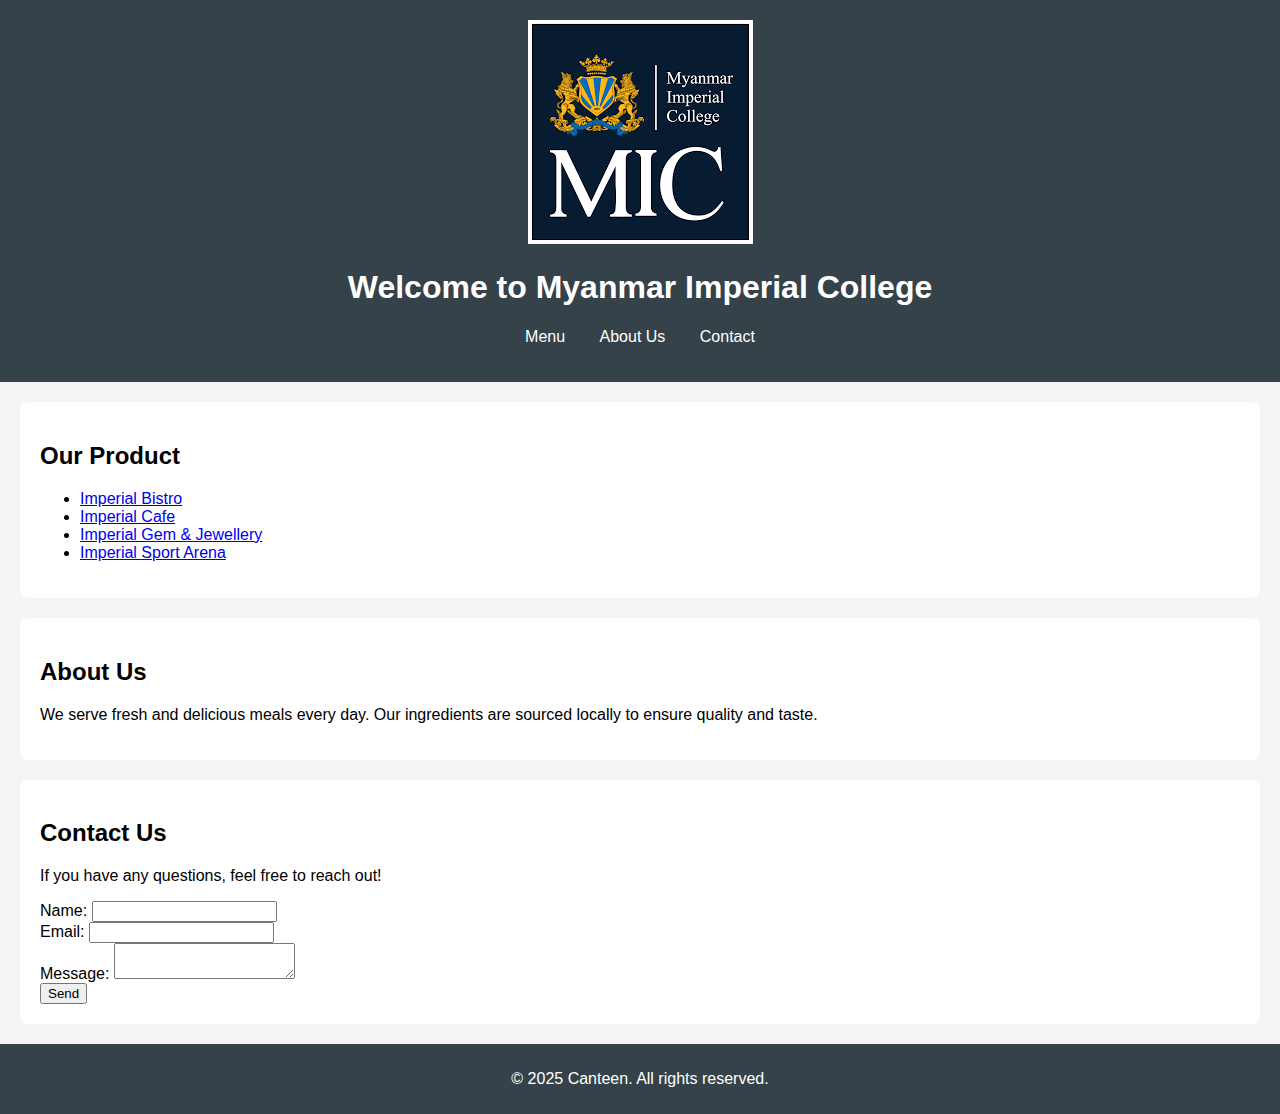
<file: index.html>
<!DOCTYPE html>
<html lang="en">
<head>
    <meta charset="UTF-8">
    <meta name="viewport" content="width=device-width, initial-scale=1.0">
    <title>Today Canteen Menu</title>
    <link rel="stylesheet" href="styles.css">
</head>
<body>
    <header>
        <img src="image.jpg/download.jpg" alt="Coffee Image 1">
        <h1>Welcome to Myanmar Imperial College</h1>
        
        <nav>
            <ul>
                <li><a href="#menu">Menu</a></li>
                <li><a href="https://www.google.com/maps/place/Myanmar+Imperial+University/@16.7894172,96.1514113,17z/data=!3m1!4b1!4m6!3m5!1s0x30c1eb626a15c5e3:0xfe0c130a84a83dff!8m2!3d16.7894172!4d96.1514113!16s%2Fg%2F11cr_pg1xw?entry=ttu&g_ep=EgoyMDI1MDIxOS4xIKXMDSoASAFQAw%3D%3D">About Us</a></li>
                <li><a href="#contact">Contact</a></li>
            </ul>
        </nav>
    </header>

    <section id="menu">
        <h2>Our Product</h2>
        <ul>
            <li><a href="Imperial Bistro.html">Imperial Bistro</a> </li>

            <li><a href="Imperial cafe.html">Imperial Cafe</a> </li>
            
            <li><a href="Imperial Gem & Jewellery.html">Imperial Gem & Jewellery </a> </li>

            <li><a href="Imperial Sport Arena.html">Imperial Sport Arena </a> </li>
        </ul>
    </section>

    <section id="about">
        <h2>About Us</h2>
        <p>We serve fresh and delicious meals every day. Our ingredients are sourced locally to ensure quality and taste.</p>
        
    </section>

    <section id="contact">
        <h2>Contact Us</h2>
        <p>If you have any questions, feel free to reach out!</p>
        <form>
            <label for="name">Name:</label>
            <input type="text" id="name" name="name" required>
            <br>
            <label for="email">Email:</label>
            <input type="email" id="email" name="email" required>
            <br>
            <label for="message">Message:</label>
            <textarea id="message" name="message" required></textarea>
            <br>
            <button type="submit">Send</button>
        </form>
    </section>

    <footer>
        <p>&copy; 2025 Canteen. All rights reserved.</p>
    </footer>
</body>
</html>
</file>
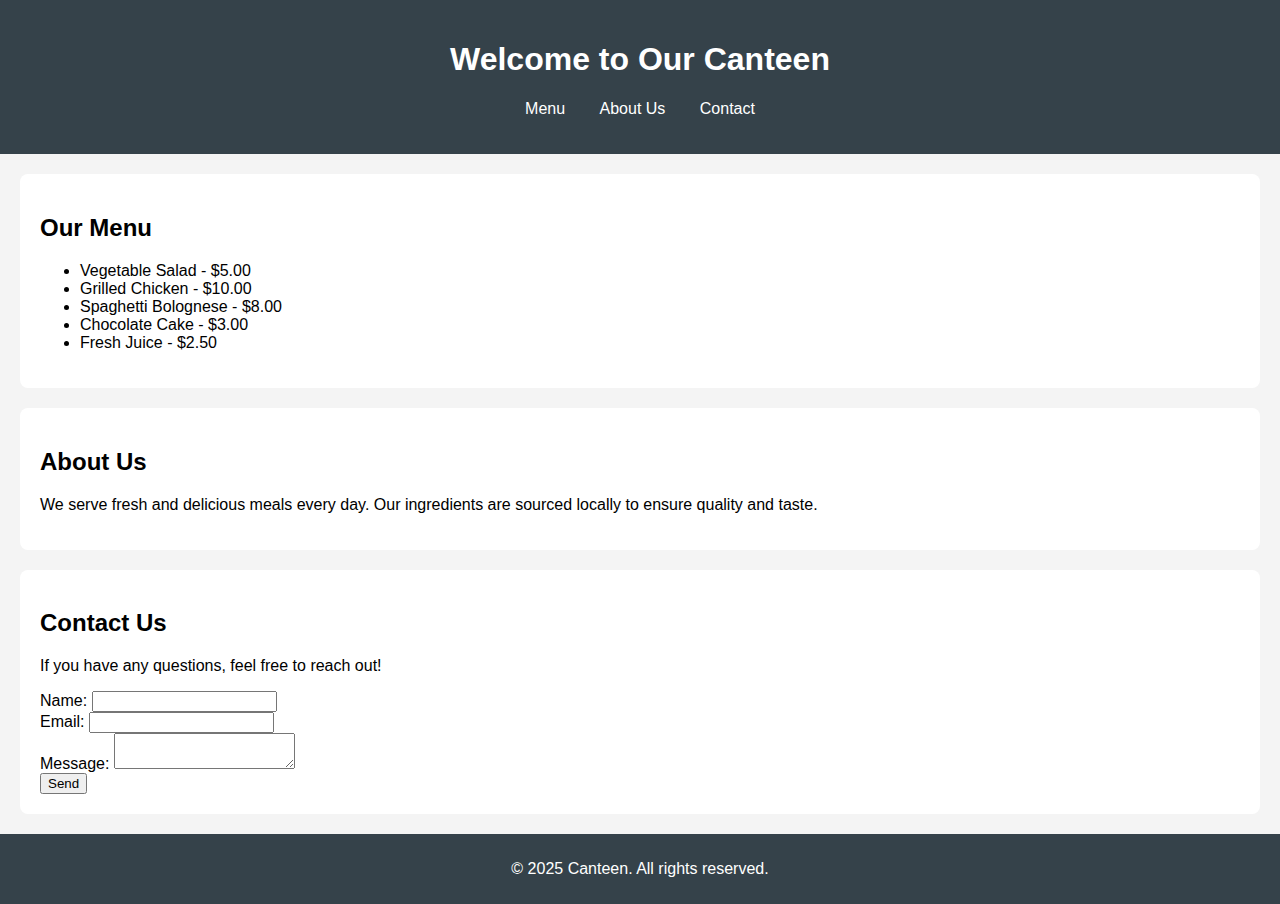
<file: canteen.html>
<!DOCTYPE html>
<html lang="en">
<head>
    <meta charset="UTF-8">
    <meta name="viewport" content="width=device-width, initial-scale=1.0">
    <title>Canteen Menu</title>
    <link rel="stylesheet" href="styles.css">
</head>
<body>
    <header>
        <h1>Welcome to Our Canteen</h1>
        <nav>
            <ul>
                <li><a href="#menu">Menu</a></li>
                <li><a href="#about">About Us</a></li>
                <li><a href="#contact">Contact</a></li>
            </ul>
        </nav>
    </header>

    <section id="menu">
        <h2>Our Menu</h2>
        <ul>
            <li>Vegetable Salad - $5.00</li>
            <li>Grilled Chicken - $10.00</li>
            <li>Spaghetti Bolognese - $8.00</li>
            <li>Chocolate Cake - $3.00</li>
            <li>Fresh Juice - $2.50</li>
        </ul>
    </section>

    <section id="about">
        <h2>About Us</h2>
        <p>We serve fresh and delicious meals every day. Our ingredients are sourced locally to ensure quality and taste.</p>
    </section>

    <section id="contact">
        <h2>Contact Us</h2>
        <p>If you have any questions, feel free to reach out!</p>
        <form>
            <label for="name">Name:</label>
            <input type="text" id="name" name="name" required>
            <br>
            <label for="email">Email:</label>
            <input type="email" id="email" name="email" required>
            <br>
            <label for="message">Message:</label>
            <textarea id="message" name="message" required></textarea>
            <br>
            <button type="submit">Send</button>
        </form>
    </section>

    <footer>
        <p>&copy; 2025 Canteen. All rights reserved.</p>
    </footer>
</body>
</html>
</file>
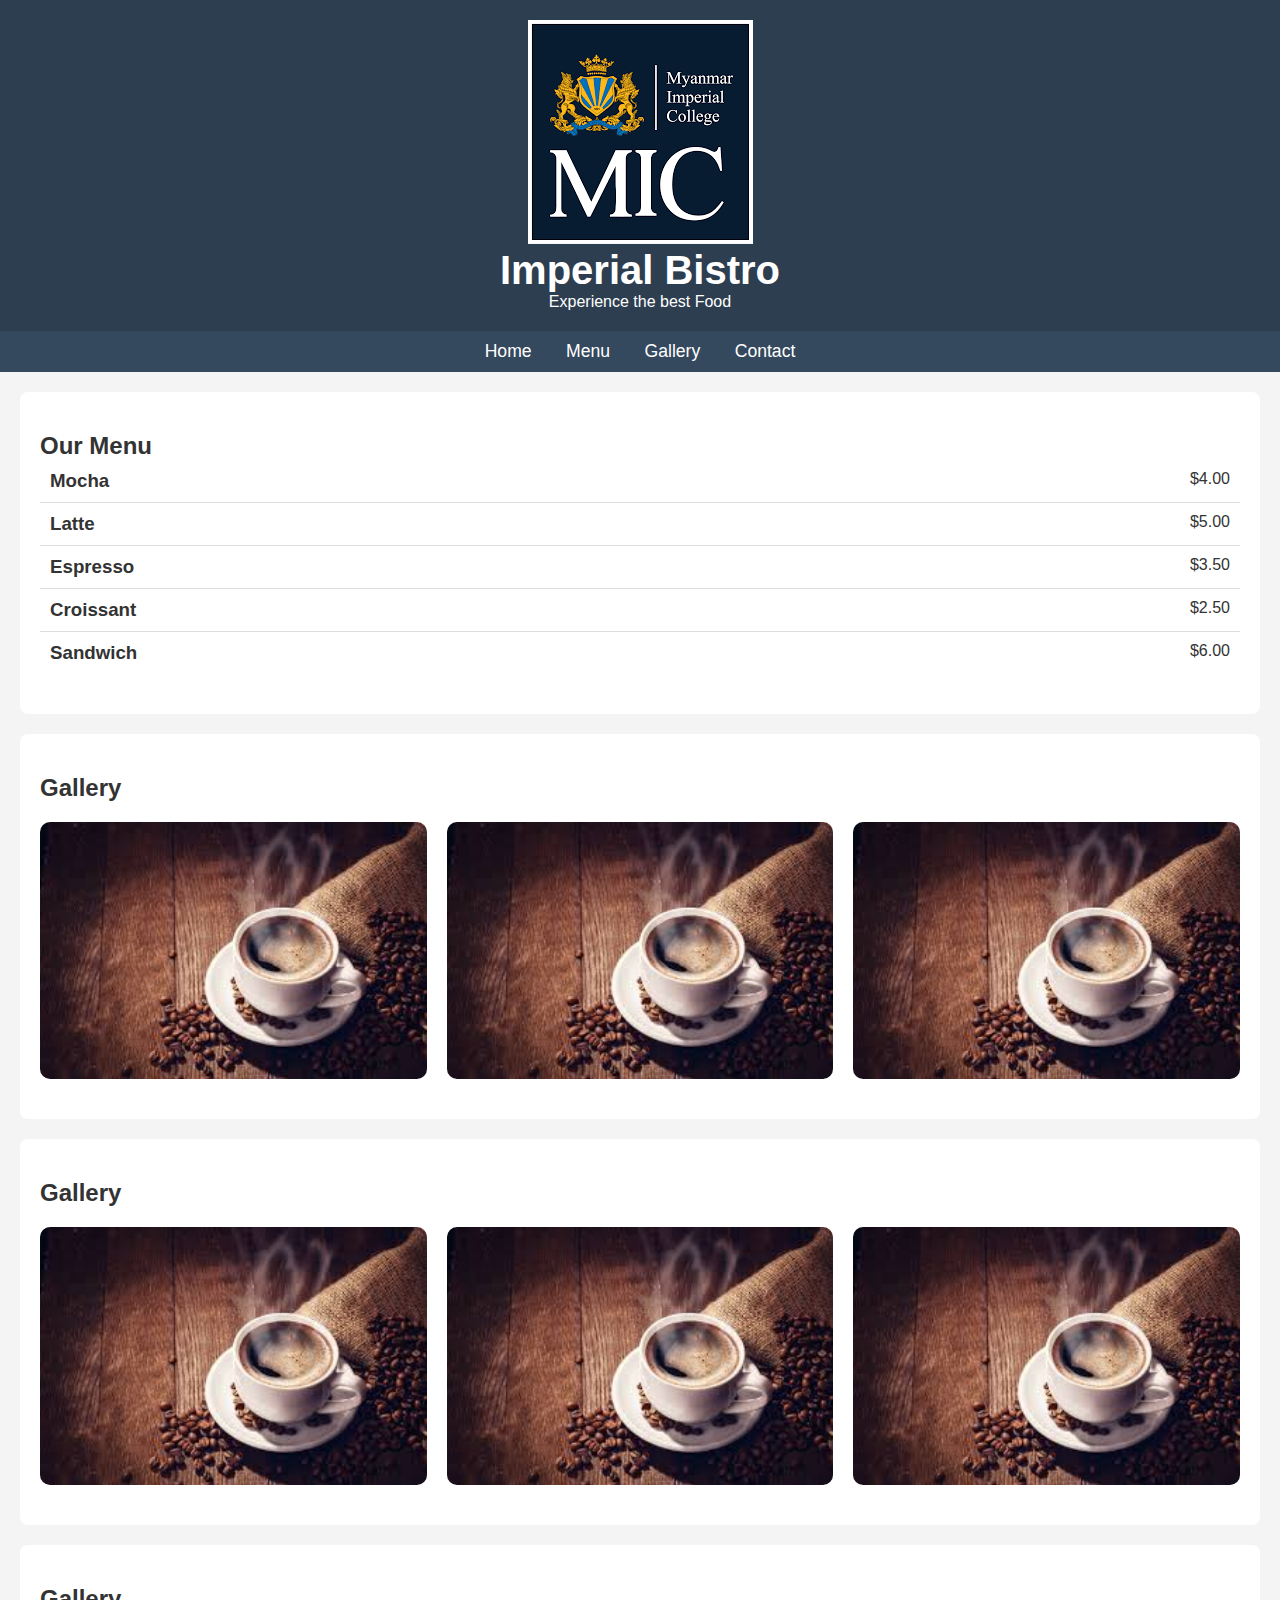
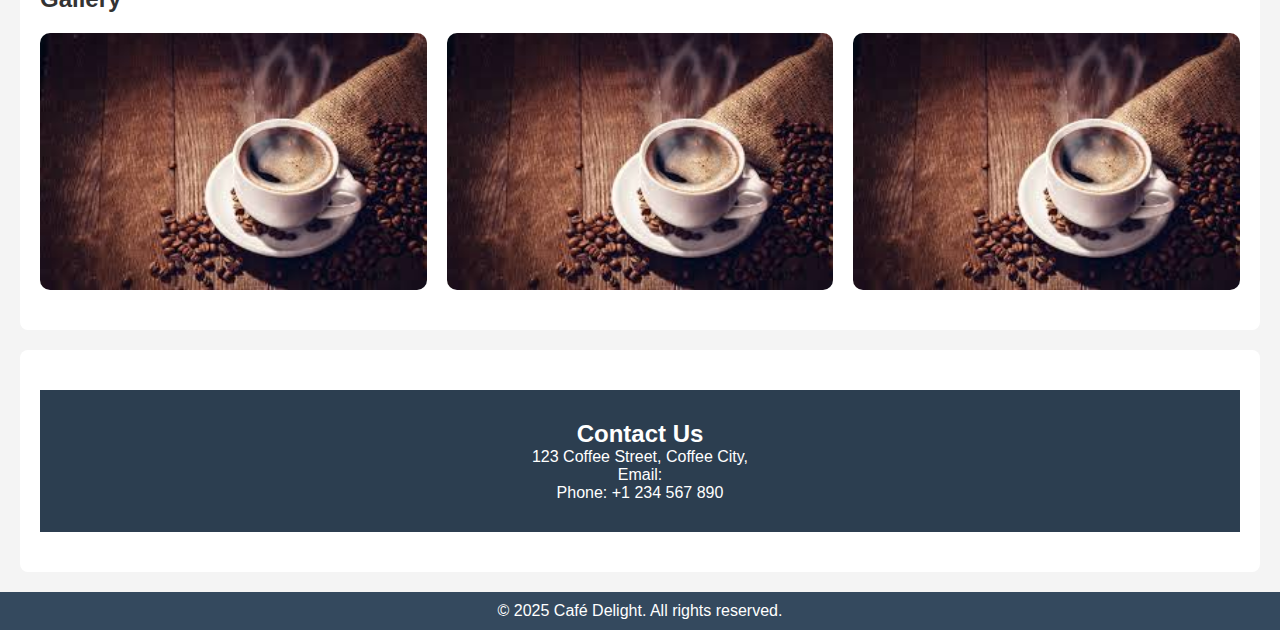
<file: Imperial Bistro.html>
<!DOCTYPE html>
<html lang="en">

<head>
    <meta charset="UTF-8">
    <meta name="viewport" content="width=device-width, initial-scale=1.0">
    <meta http-equiv="X-UA-Compatible" content="ie=edge">
    <title>Imperial Bistro</title>
    <link rel="stylesheet" href="styles.css">
    <style>
        /* Basic reset */
        * {
            margin: 0;
            padding: 0;
            box-sizing: border-box;
        }

        body {
            font-family: Arial, sans-serif;
            background-color: #f4f4f4;
            color: #333;
        }

        header {
            background-color: #2c3e50;
            padding: 20px 0;
            text-align: center;
            color: #fff;
        }

        header h1 {
            font-size: 2.5rem;
        }

        nav {
            background-color: #34495e;
            padding: 10px 0;
            text-align: center;
        }

        nav a {
            color: #fff;
            margin: 0 15px;
            text-decoration: none;
            font-size: 1.1rem;
        }

        nav a:hover {
            color: #ecf0f1;
        }

        section {
            padding: 40px 20px;
        }

        .menu-item {
            display: flex;
            justify-content: space-between;
            padding: 10px;
            border-bottom: 1px solid #ddd;
        }

        .menu-item:last-child {
            border-bottom: none;
        }

        .menu-item h3 {
            margin-right: 20px;
        }

        .gallery img {
            width: 100%;
            height: auto;
            border-radius: 10px;
        }

        .gallery {
            display: grid;
            grid-template-columns: repeat(3, 1fr);
            gap: 20px;
            padding-top: 20px;
        }

        .contact-info {
            display: flex;
            flex-direction: column;
            text-align: center;
            padding: 30px 0;
            background-color: #2c3e50;
            color: #fff;
        }

        footer {
            background-color: #34495e;
            padding: 10px 0;
            text-align: center;
            color: #fff;
        }
    </style>
</head>

<body>
    <header>
        <img src="image.jpg/download.jpg" alt="Coffee Image 1">
        <h1>Imperial Bistro</h1>
        <p>Experience the best Food </p>
    </header>

    <nav>
        <a href="index.html">Home</a>
        <a href="#menu">Menu</a>
        <a href="#gallery">Gallery</a>
        <a href="#contact">Contact</a>
    </nav>

    <section id="menu">
        <h2>Our Menu</h2>
        <div class="menu-item">
            <h3>Mocha</h3>
            <span>$4.00</span>
        </div>
        <div class="menu-item">
            <h3>Latte</h3>
            <span>$5.00</span>
        </div>
        <div class="menu-item">
            <h3>Espresso</h3>
            <span>$3.50</span>
        </div>
        <div class="menu-item">
            <h3>Croissant</h3>
            <span>$2.50</span>
        </div>
        <div class="menu-item">
            <h3>Sandwich</h3>
            <span>$6.00</span>
        </div>
    </section>

    <section id="gallery">
        <h2>Gallery</h2>
        <div class="gallery">
            <img src="image.jpg/1.jpg" alt="Coffee Image 1">
            
             <img src="image.jpg/1.jpg" alt="Coffee Image 1">
            <img src="image.jpg/1.jpg" alt="Coffee Image 1">
        </div>
    </section>
     <section id="gallery">
        <h2>Gallery</h2>
        <div class="gallery">
            <img src="image.jpg/1.jpg" alt="Coffee Image 1">
            
             <img src="image.jpg/1.jpg" alt="Coffee Image 1">
            <img src="image.jpg/1.jpg" alt="Coffee Image 1">
        </div>
    </section>
     <section id="gallery">
        <h2>Gallery</h2>
        <div class="gallery">
            <img src="image.jpg/1.jpg" alt="Coffee Image 1">
            
             <img src="image.jpg/1.jpg" alt="Coffee Image 1">
            <img src="image.jpg/1.jpg" alt="Coffee Image 1">
        </div>
    </section>

    <section id="contact">
        <div class="contact-info">
            <h2>Contact Us</h2>
            <p>123 Coffee Street, Coffee City,</p>
            <p>Email: </p>
            <p>Phone: +1 234 567 890</p>
        </div>
    </section>

    <footer>
        <p>&copy; 2025 Café Delight. All rights reserved.</p>
    </footer>
</body>

</html>
</file>
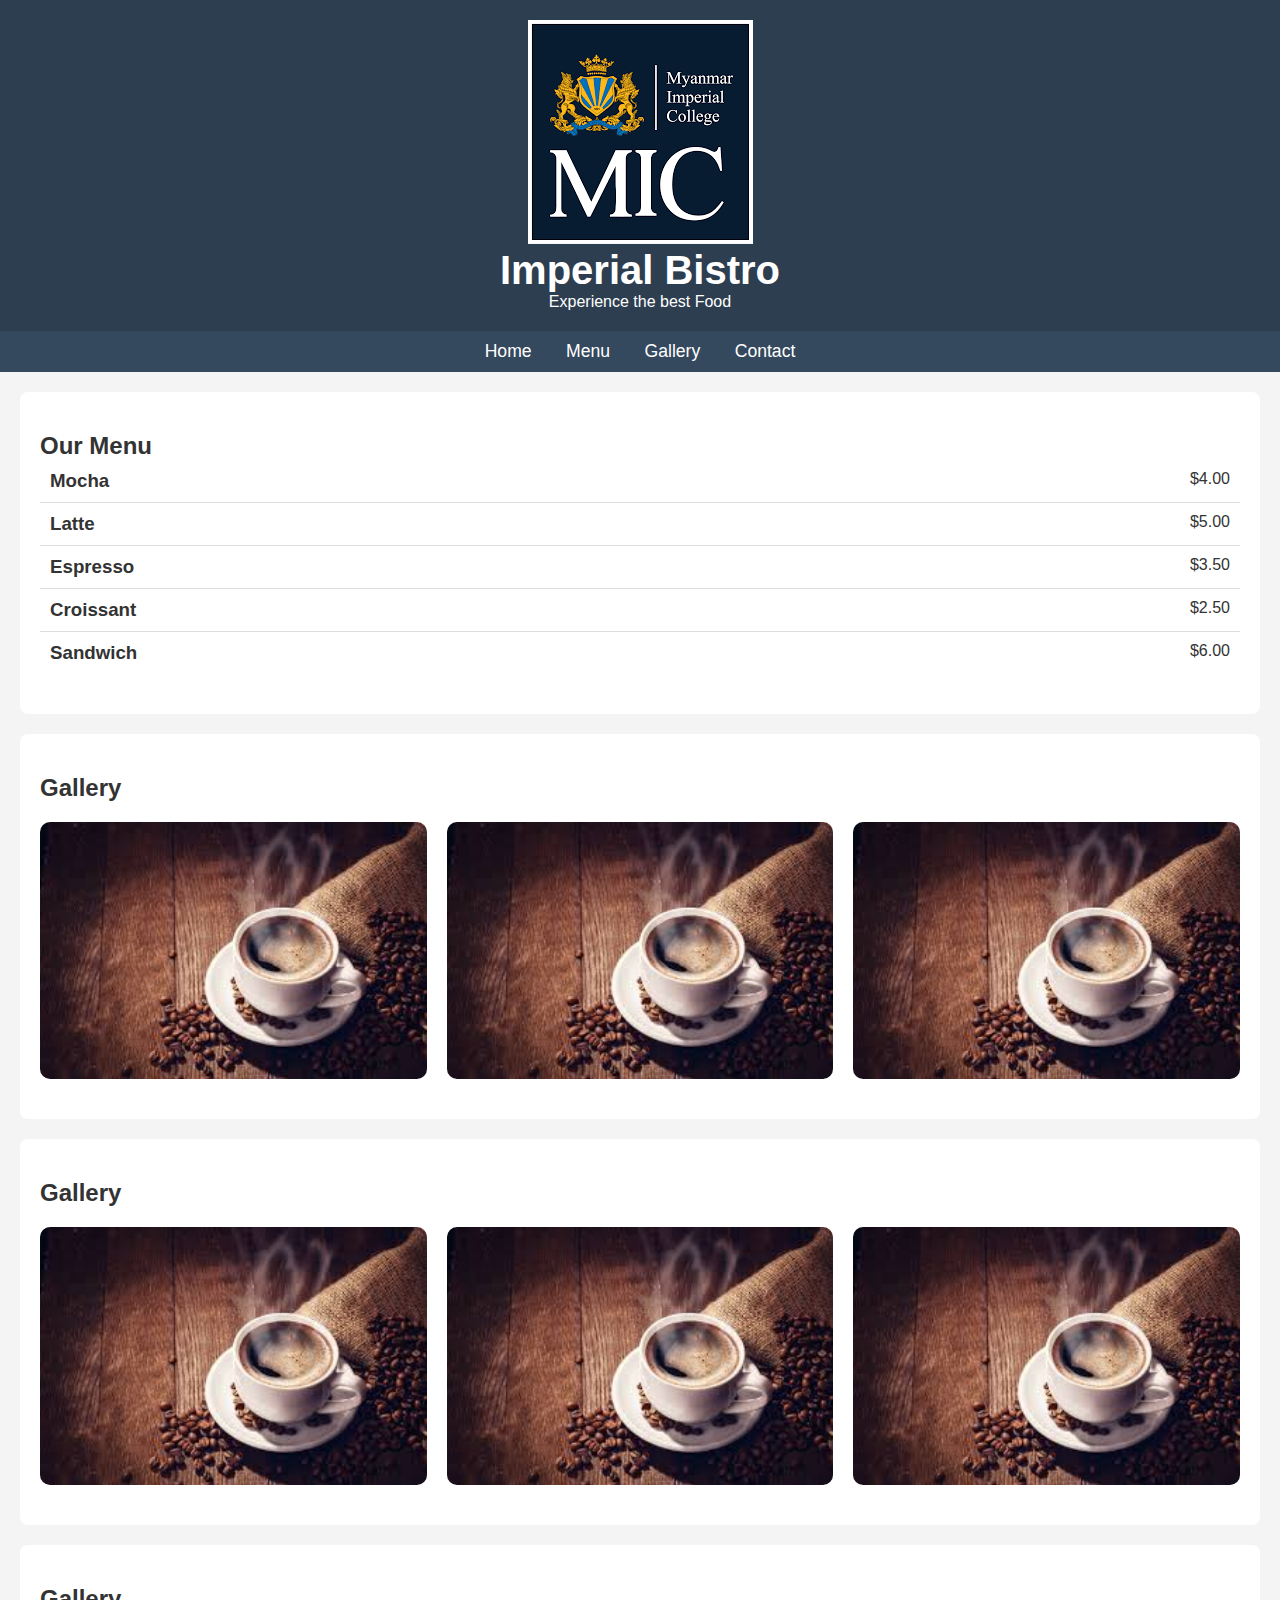
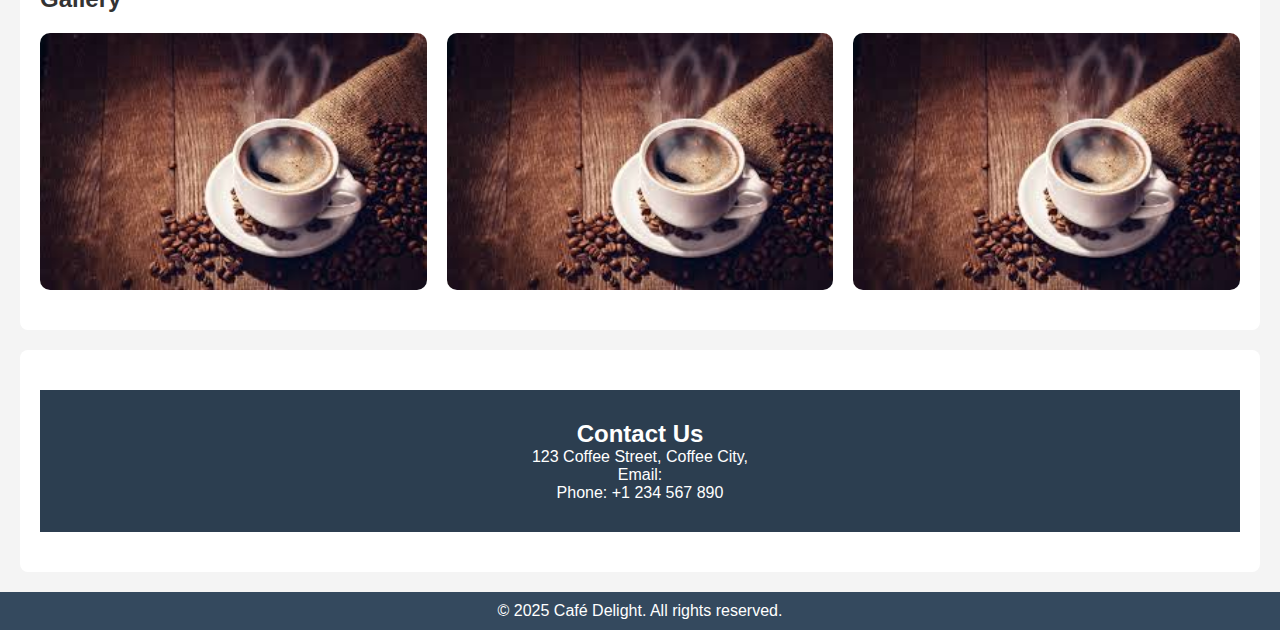
<file: Imperial cafe.html>
<!DOCTYPE html>
<html lang="en">

<head>
    <meta charset="UTF-8">
    <meta name="viewport" content="width=device-width, initial-scale=1.0">
    <meta http-equiv="X-UA-Compatible" content="ie=edge">
    <title>Imperial Bistro</title>
    <link rel="stylesheet" href="styles.css">
    <style>
        /* Basic reset */
        * {
            margin: 0;
            padding: 0;
            box-sizing: border-box;
        }

        body {
            font-family: Arial, sans-serif;
            background-color: #f4f4f4;
            color: #333;
        }

        header {
            background-color: #2c3e50;
            padding: 20px 0;
            text-align: center;
            color: #fff;
        }

        header h1 {
            font-size: 2.5rem;
        }

        nav {
            background-color: #34495e;
            padding: 10px 0;
            text-align: center;
        }

        nav a {
            color: #fff;
            margin: 0 15px;
            text-decoration: none;
            font-size: 1.1rem;
        }

        nav a:hover {
            color: #ecf0f1;
        }

        section {
            padding: 40px 20px;
        }

        .menu-item {
            display: flex;
            justify-content: space-between;
            padding: 10px;
            border-bottom: 1px solid #ddd;
        }

        .menu-item:last-child {
            border-bottom: none;
        }

        .menu-item h3 {
            margin-right: 20px;
        }

        .gallery img {
            width: 100%;
            height: auto;
            border-radius: 10px;
        }

        .gallery {
            display: grid;
            grid-template-columns: repeat(3, 1fr);
            gap: 20px;
            padding-top: 20px;
        }

        .contact-info {
            display: flex;
            flex-direction: column;
            text-align: center;
            padding: 30px 0;
            background-color: #2c3e50;
            color: #fff;
        }

        footer {
            background-color: #34495e;
            padding: 10px 0;
            text-align: center;
            color: #fff;
        }
    </style>
</head>

<body>
    <header>
        <img src="image.jpg/download.jpg" alt="Coffee Image 1">
        <h1>Imperial Bistro</h1>
        <p>Experience the best Food </p>
    </header>

    <nav>
        <a href="index.html">Home</a>
        <a href="#menu">Menu</a>
        <a href="#gallery">Gallery</a>
        <a href="#contact">Contact</a>
    </nav>

    <section id="menu">
        <h2>Our Menu</h2>
        <div class="menu-item">
            <h3>Mocha</h3>
            <span>$4.00</span>
        </div>
        <div class="menu-item">
            <h3>Latte</h3>
            <span>$5.00</span>
        </div>
        <div class="menu-item">
            <h3>Espresso</h3>
            <span>$3.50</span>
        </div>
        <div class="menu-item">
            <h3>Croissant</h3>
            <span>$2.50</span>
        </div>
        <div class="menu-item">
            <h3>Sandwich</h3>
            <span>$6.00</span>
        </div>
    </section>

    <section id="gallery">
        <h2>Gallery</h2>
        <div class="gallery">
            <img src="image.jpg/1.jpg" alt="Coffee Image 1">
            
             <img src="image.jpg/1.jpg" alt="Coffee Image 1">
            <img src="image.jpg/1.jpg" alt="Coffee Image 1">
        </div>
    </section>
     <section id="gallery">
        <h2>Gallery</h2>
        <div class="gallery">
            <img src="image.jpg/1.jpg" alt="Coffee Image 1">
            
             <img src="image.jpg/1.jpg" alt="Coffee Image 1">
            <img src="image.jpg/1.jpg" alt="Coffee Image 1">
        </div>
    </section>
     <section id="gallery">
        <h2>Gallery</h2>
        <div class="gallery">
            <img src="image.jpg/1.jpg" alt="Coffee Image 1">
            
             <img src="image.jpg/1.jpg" alt="Coffee Image 1">
            <img src="image.jpg/1.jpg" alt="Coffee Image 1">
        </div>
    </section>

    <section id="contact">
        <div class="contact-info">
            <h2>Contact Us</h2>
            <p>123 Coffee Street, Coffee City,</p>
            <p>Email: </p>
            <p>Phone: +1 234 567 890</p>
        </div>
    </section>

    <footer>
        <p>&copy; 2025 Café Delight. All rights reserved.</p>
    </footer>
</body>

</html>
</file>
<file: styles.css>
body {
    font-family: Arial, sans-serif;
    margin: 0;
    padding: 0;
    background-color: #f4f4f4;
}

header {
    background: #35424a;
    color: white;
    padding: 20px 0;
    text-align: center;
}

nav ul {
    list-style: none;
    padding: 0;
}

nav ul li {
    display: inline;
    margin: 0 15px;
}

nav ul li a {
    color: white;
    text-decoration: none;
}

section {
    padding: 20px;
    margin: 20px;
    background: white;
    border-radius: 8px;
}

footer {
    text-align: center;
    padding: 10px 0;
    background: #35424a;
    color: white;
}
</file>
